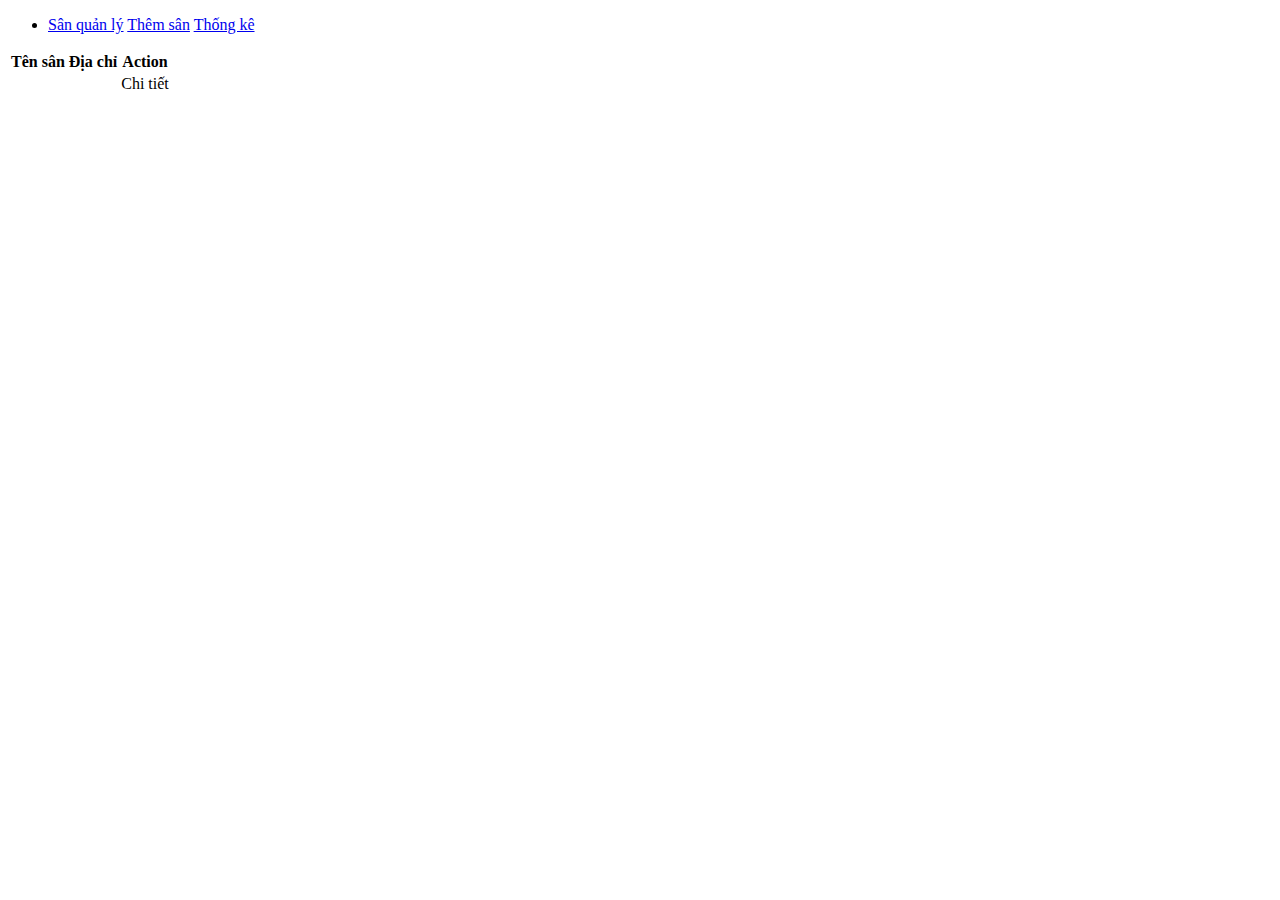
<file: target/classes/templates/index.html>
<!DOCTYPE html>
<html lang="en" xmlns:th="http://www.thymeleaf.org">
<head>
    <meta charset="UTF-8">
    <title>Title</title>
</head>
<body>
<header>
    <ul>
        <li>
            <a href="/listSanbong">Sân quản lý</a>
            <a href="/addSanbong">Thêm sân</a>
            <a href="/thongke">Thống kê</a>
        </li>
    </ul>
</header>
<main>
    <table class="table">
        <thead>
        <tr>
            <th scope="col">Tên sân</th>
            <th scope="col">Địa chỉ</th>
            <th scope="col">Action</th>

        </tr>
        </thead>
        <tbody>
        <th:block th:each="subpitch : ${subpitchAll}">
            <tr>
                <td>
                    <p th:text="${subpitch.name_subpitch}"></p>
                </td>
                <td>
                    <p th:text="${subpitch.price_per_hour}"></p>
                </td>
                <td><a th:href="@{/chitiet/} + ${subpitch.id_subpitch}">Chi tiết</a> </td>
            </tr>
        </th:block>
        </tbody>
    </table>
</main>
</body>
</html>
</file>
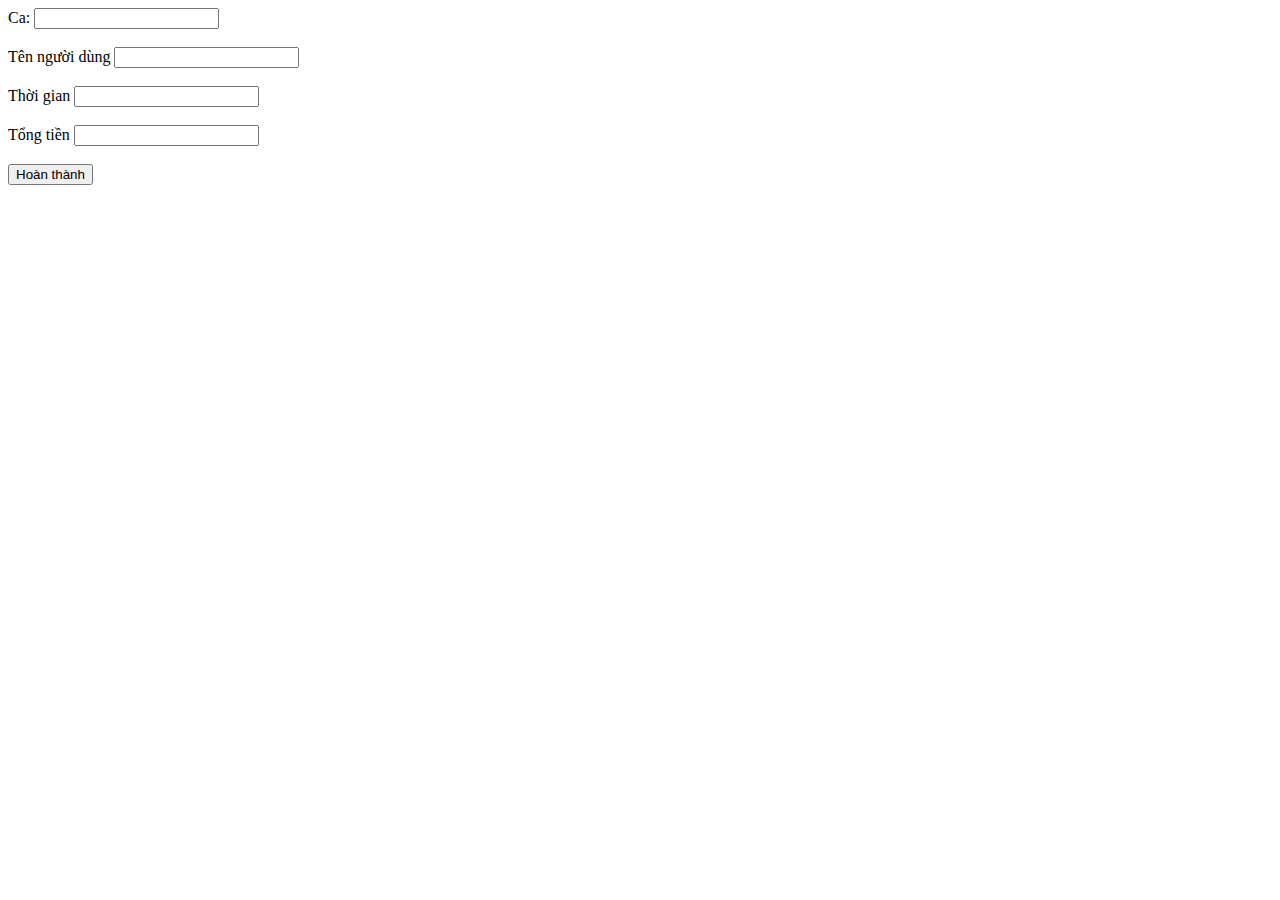
<file: target/classes/templates/booking.html>
<!DOCTYPE html>
<html lang="en" xmlns:th="http://www.thymeleaf.org">
<head>
    <meta charset="UTF-8">
    <link rel="stylesheet" href="https://cdn.jsdelivr.net/npm/bootstrap@4.5.3/dist/css/bootstrap.min.css"
          integrity="sha384-TX8t27EcRE3e/ihU7zmQxVncDAy5uIKz4rEkgIXeMed4M0jlfIDPvg6uqKI2xXr2" crossorigin="anonymous">

    <script src="https://code.jquery.com/jquery-3.5.1.slim.min.js"
            integrity="sha384-DfXdz2htPH0lsSSs5nCTpuj/zy4C+OGpamoFVy38MVBnE+IbbVYUew+OrCXaRkfj"
            crossorigin="anonymous"></script>
    <script src="https://cdn.jsdelivr.net/npm/bootstrap@4.5.3/dist/js/bootstrap.bundle.min.js"
            integrity="sha384-ho+j7jyWK8fNQe+A12Hb8AhRq26LrZ/JpcUGGOn+Y7RsweNrtN/tE3MoK7ZeZDyx"
            crossorigin="anonymous"></script>
    <title>Title</title>
    <script src="https://code.jquery.com/jquery-3.5.1.slim.min.js"
            integrity="sha384-DfXdz2htPH0lsSSs5nCTpuj/zy4C+OGpamoFVy38MVBnE+IbbVYUew+OrCXaRkfj"
            crossorigin="anonymous"></script>
    <script src="https://cdn.jsdelivr.net/npm/popper.js@1.16.1/dist/umd/popper.min.js"
            integrity="sha384-9/reFTGAW83EW2RDu2S0VKaIzap3H66lZH81PoYlFhbGU+6BZp6G7niu735Sk7lN"
            crossorigin="anonymous"></script>
    <script src="https://cdn.jsdelivr.net/npm/bootstrap@4.5.3/dist/js/bootstrap.min.js"
            integrity="sha384-w1Q4orYjBQndcko6MimVbzY0tgp4pWB4lZ7lr30WKz0vr/aWKhXdBNmNb5D92v7s"
            crossorigin="anonymous"></script>
</head>
<body>
<main>
    <form th:action="@{/booking}" method="POST" th:object="${booking}" class="mt-5 mb-5">
        <label> Ca: </label>
        <input th:field="*{slotSubPitch.name_slot_subPitch}" readonly="true" class="form-control"/> <br/> <br/>
        <label> Tên người dùng </label>
        <input th:field="*{user.name_user}" readonly="true" class="form-control"/> <br/> <br/>
        <label> Thời gian  </label>
        <input th:field="*{slotSubPitch.time_start_end}" readonly="true" class="form-control"/> <br/> <br/>
        <label> Tổng tiền  </label>
        <input th:field="*{total_price}" readonly="true" class="form-control"/> <br/> <br/>
        <button type="submit" class="btn-outline-dark btn mt-3">Hoàn thành</button>
    </form>
</main>
</body>
</html>
</file>
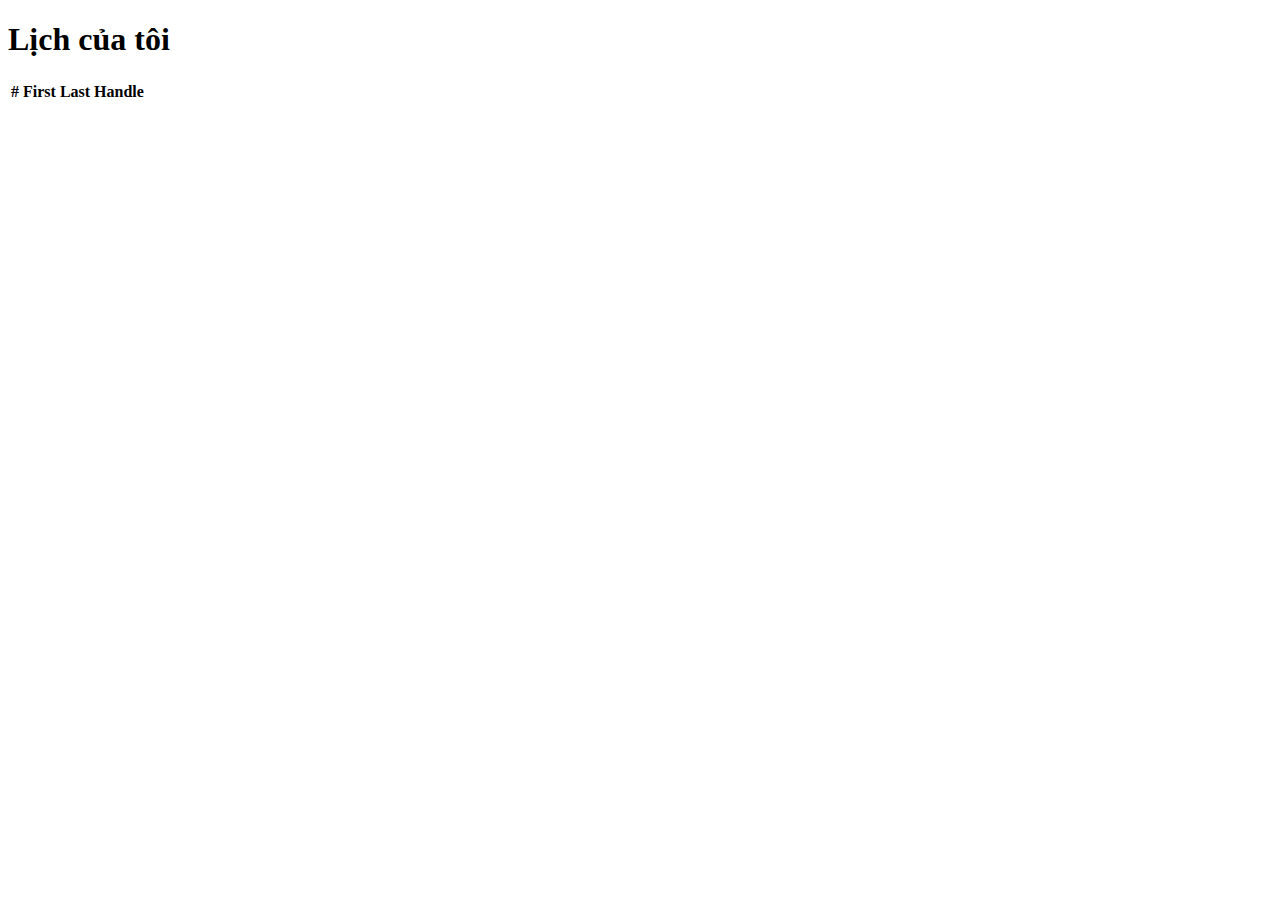
<file: target/classes/templates/bookingdetail.html>
<!DOCTYPE html>
<html lang="en" xmlns:th="http://www.thymeleaf.org">
<head>
    <meta charset="UTF-8">
    <title>Title</title>
    <link rel="stylesheet" href="https://cdn.jsdelivr.net/npm/bootstrap@4.5.3/dist/css/bootstrap.min.css"
          integrity="sha384-TX8t27EcRE3e/ihU7zmQxVncDAy5uIKz4rEkgIXeMed4M0jlfIDPvg6uqKI2xXr2" crossorigin="anonymous">
    <script src="https://code.jquery.com/jquery-3.5.1.slim.min.js"
            integrity="sha384-DfXdz2htPH0lsSSs5nCTpuj/zy4C+OGpamoFVy38MVBnE+IbbVYUew+OrCXaRkfj"
            crossorigin="anonymous"></script>
    <script src="https://cdn.jsdelivr.net/npm/bootstrap@4.5.3/dist/js/bootstrap.bundle.min.js"
            integrity="sha384-ho+j7jyWK8fNQe+A12Hb8AhRq26LrZ/JpcUGGOn+Y7RsweNrtN/tE3MoK7ZeZDyx"
            crossorigin="anonymous"></script>
    <script src="https://code.jquery.com/jquery-3.5.1.slim.min.js"
            integrity="sha384-DfXdz2htPH0lsSSs5nCTpuj/zy4C+OGpamoFVy38MVBnE+IbbVYUew+OrCXaRkfj"
            crossorigin="anonymous"></script>
    <script src="https://cdn.jsdelivr.net/npm/popper.js@1.16.1/dist/umd/popper.min.js"
            integrity="sha384-9/reFTGAW83EW2RDu2S0VKaIzap3H66lZH81PoYlFhbGU+6BZp6G7niu735Sk7lN"
            crossorigin="anonymous"></script>
    <script src="https://cdn.jsdelivr.net/npm/bootstrap@4.5.3/dist/js/bootstrap.min.js"
            integrity="sha384-w1Q4orYjBQndcko6MimVbzY0tgp4pWB4lZ7lr30WKz0vr/aWKhXdBNmNb5D92v7s"
            crossorigin="anonymous"></script>
</head>
<body>
<h1>Lịch của tôi</h1>
<th:block th:if="${message}">
    <p th:text="${message}" style="color: red; font-size: medium"/>
</th:block>
<table class="table">
    <thead class="thead-dark">
    <tr>
        <th scope="col">#</th>
        <th scope="col">First</th>
        <th scope="col">Last</th>
        <th scope="col">Handle</th>
    </tr>
    </thead>
    <tbody>
    <th:block th:each="bookinguser : ${bookinguser}">
        <tr>
            <td>
                <p th:text="${bookinguser.bookday}"></p>
            </td>
        </tr>
    </th:block>
    </tbody>
</table>
</body>
</html>
</file>
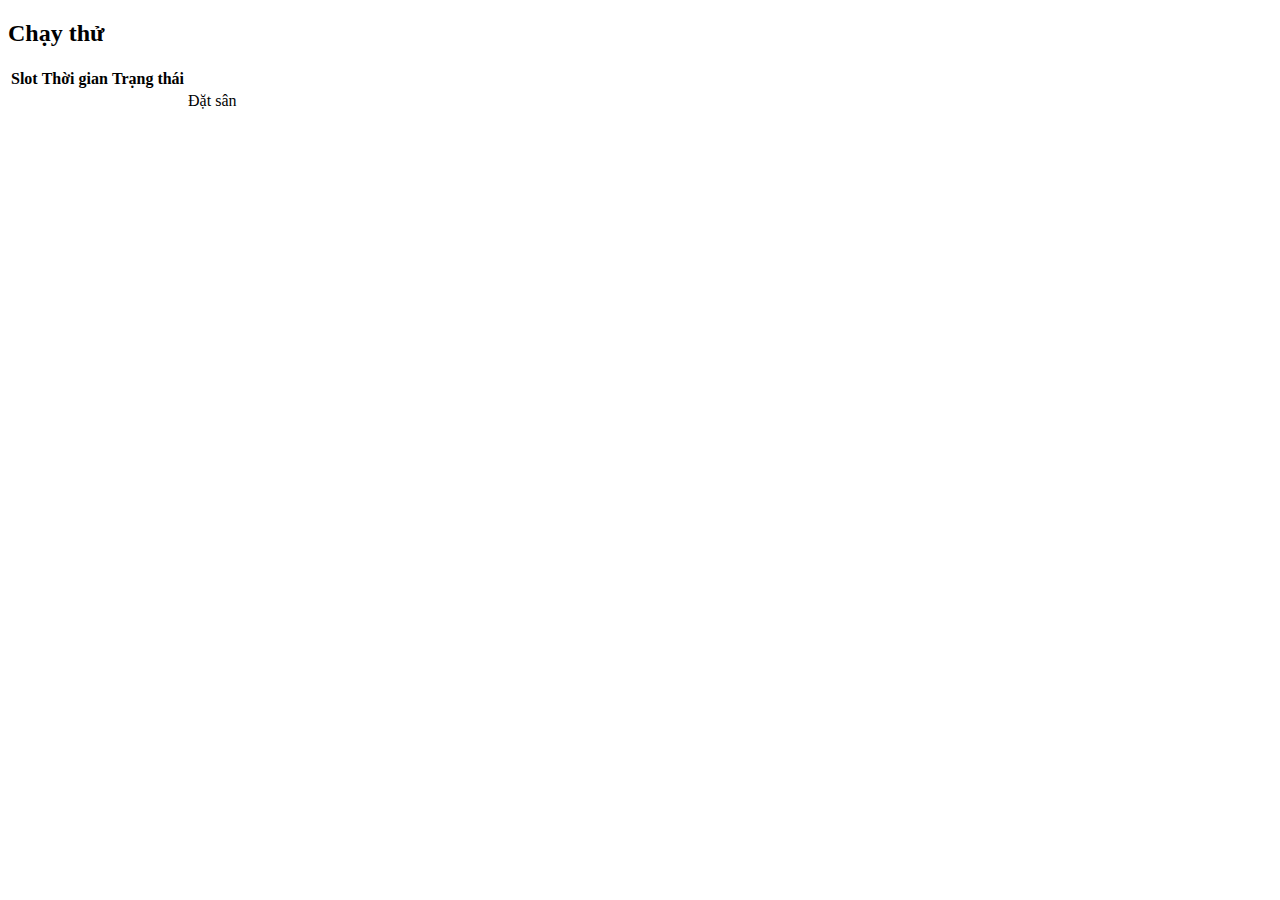
<file: target/classes/templates/detailPitch.html>
<!DOCTYPE html>
<html lang="en" xmlns:th="http://www.thymeleaf.org">
<head>
    <meta charset="UTF-8">
    <title>Title</title>
</head>
<body>
<header>
    <h2>Chạy thử</h2>
</header>
<main>
    <table class="table">
        <thead>
        <tr>
            <th scope="col">Slot</th>
            <th scope="col">Thời gian</th>
            <th scope="col">Trạng thái</th>

        </tr>
        </thead>
        <tbody>
        <th:block th:each="slotDay : ${subpitch}">
            <tr>
                <td>
                    <p th:text="${slotDay.name_slot_subPitch}"></p>
                </td>
                <td>
                    <p th:text="${slotDay.time_start_end}"></p>
                </td>
                <td>
                    <p th:text="${slotDay.status_slot_subPitch}"></p>
                </td>
                <td><a th:href="@{/booking/} + ${slotDay.id_slot_subPitch}">Đặt sân</a> </td>
            </tr>
        </th:block>
        </tbody>
    </table>
</main>
</body>
</html>
</file>
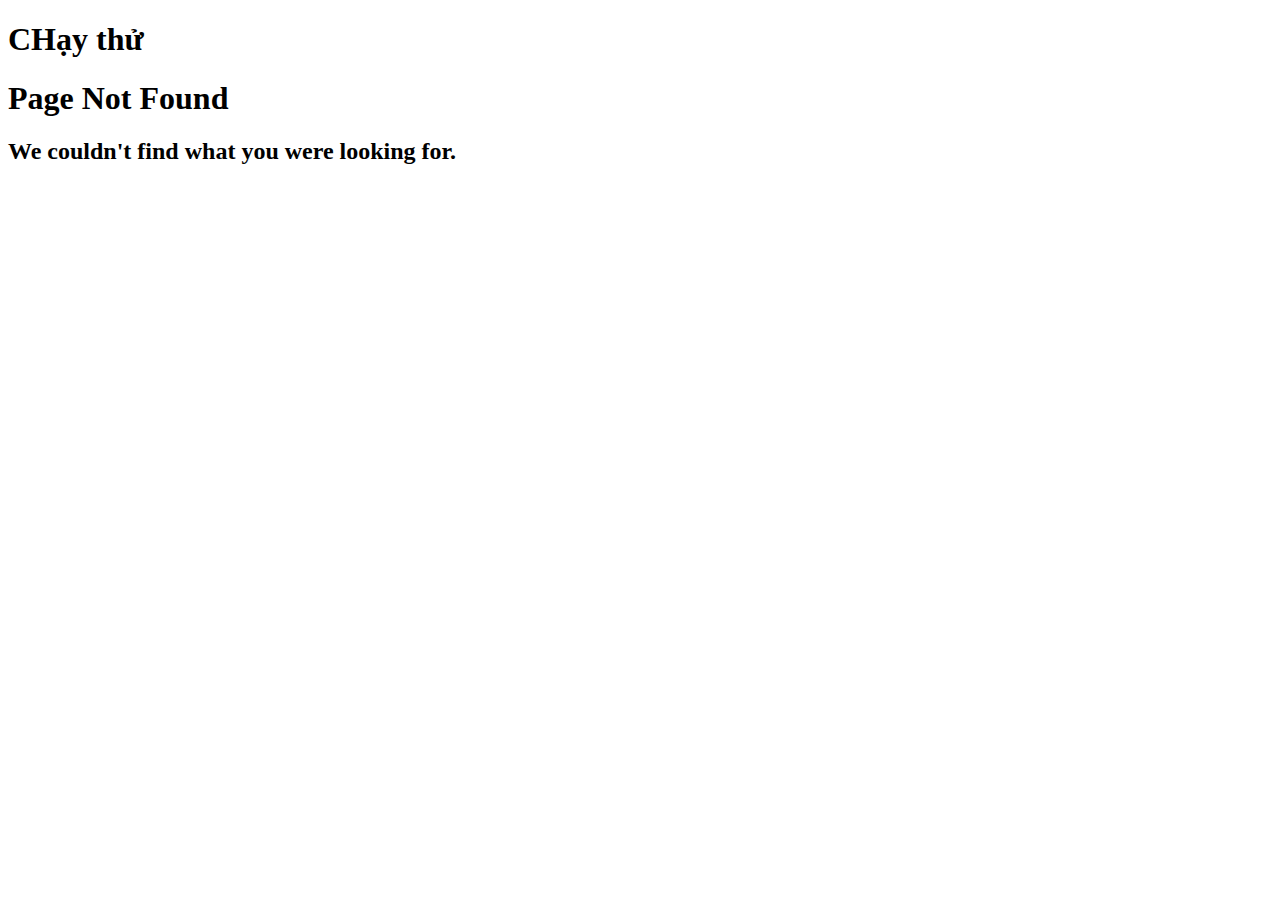
<file: src/main/resources/templates/404notfound.html>
<!DOCTYPE html>
<html lang="en" xmlns:th="http://www.thymeleaf.org">

<head>
    <meta charset="UTF-8">
    <title>Title</title>
    <link rel="stylesheet" th:href="@{/css/test.css}"/>

</head>
<body>
<h1>CHạy thử</h1>
<div id="rocket"></div>
<hgroup>
    <h1>Page Not Found</h1>
    <h2>We couldn't find what you were looking for.</h2>
</hgroup>
</body>
</html>
</file>
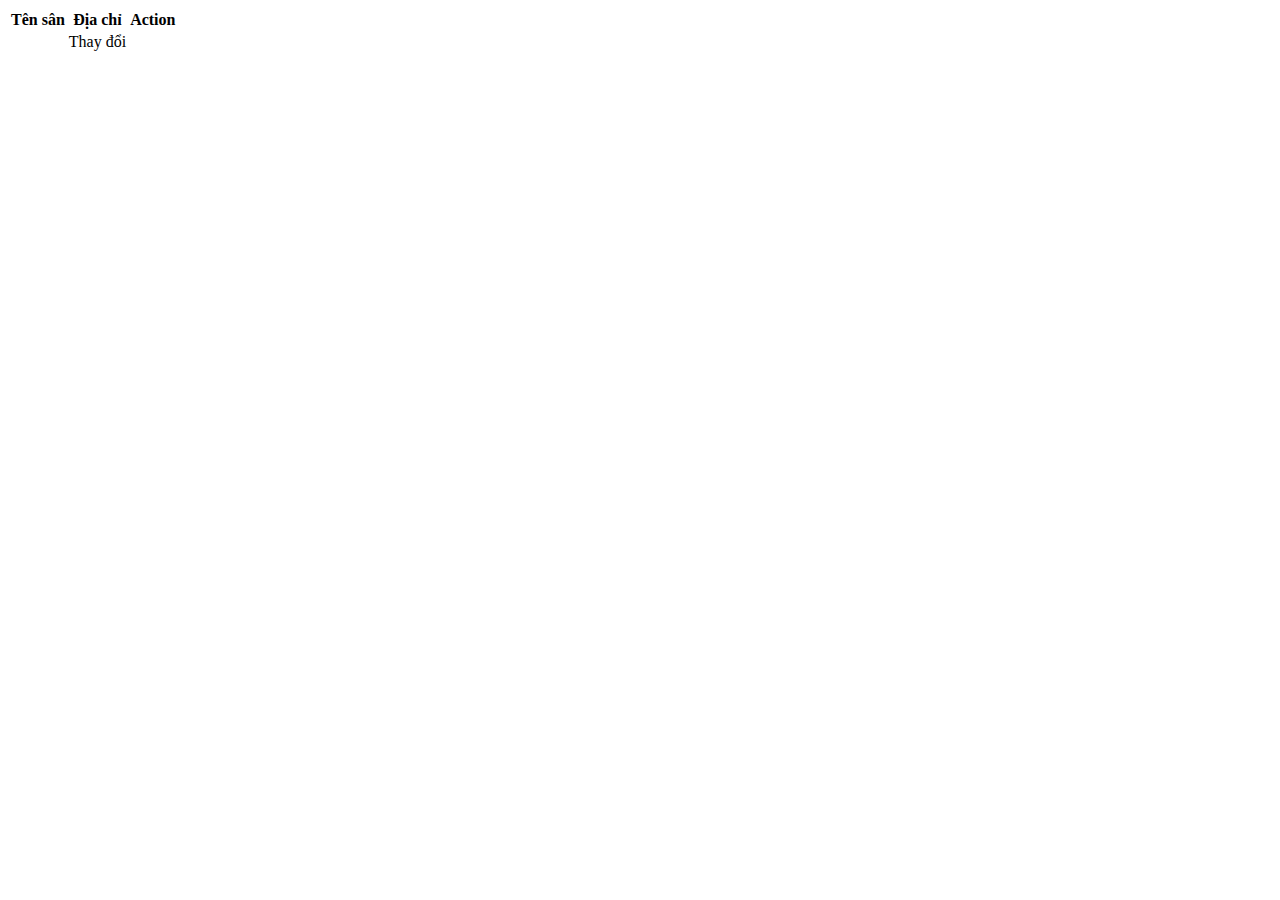
<file: target/classes/templates/manager/bookingmanager.html>
<!DOCTYPE html>
<html lang="en" xmlns:th="http://www.thymeleaf.org">
<head>
    <link rel="stylesheet" href="https://cdn.jsdelivr.net/npm/bootstrap@4.5.3/dist/css/bootstrap.min.css"
          integrity="sha384-TX8t27EcRE3e/ihU7zmQxVncDAy5uIKz4rEkgIXeMed4M0jlfIDPvg6uqKI2xXr2" crossorigin="anonymous">
    <meta charset="UTF-8">
    <title>Title</title>
</head>
<body>
<table class="table">
    <thead>
    <tr>
        <th scope="col">Tên sân</th>
        <th scope="col">Địa chỉ</th>
        <th scope="col">Action</th>

    </tr>
    </thead>
    <tbody>
    <th:block th:each="booking : ${booking}">
        <tr>
            <td>
                <p th:text="${booking.status_booking}"></p>
            </td>
            <td><a th:href="@{/confirm/} + ${booking.id_booking}">Thay đổi</a></td>
        </tr>
    </th:block>
    </tbody>
</table>
</body>
</html>
</file>
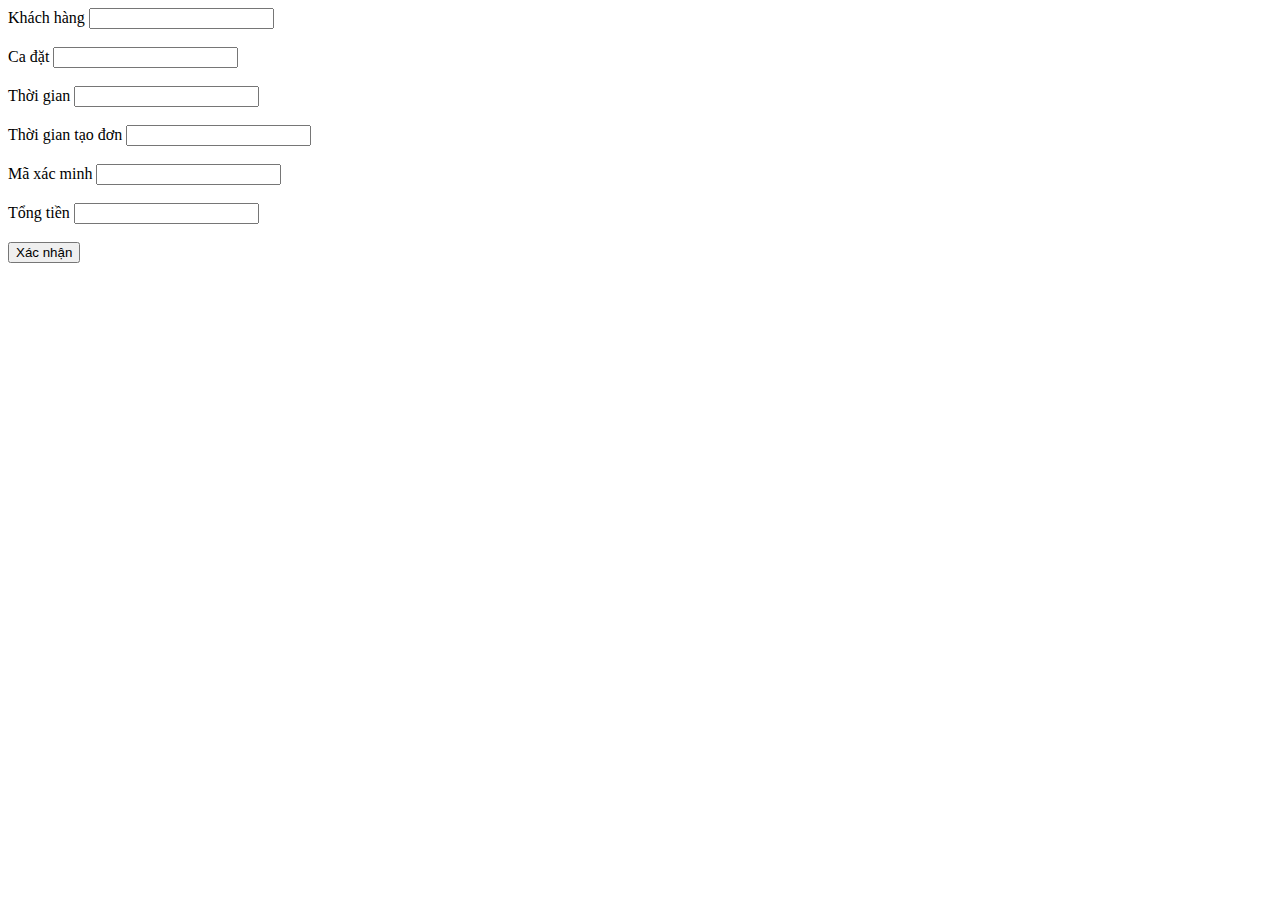
<file: target/classes/templates/manager/detailbooking.html>
<!DOCTYPE html>
<html lang="en" xmlns:th="http://www.thymeleaf.org">
<head>
    <meta charset="UTF-8">
    <link rel="stylesheet" href="https://cdn.jsdelivr.net/npm/bootstrap@4.5.3/dist/css/bootstrap.min.css"
          integrity="sha384-TX8t27EcRE3e/ihU7zmQxVncDAy5uIKz4rEkgIXeMed4M0jlfIDPvg6uqKI2xXr2" crossorigin="anonymous">

    <script src="https://code.jquery.com/jquery-3.5.1.slim.min.js"
            integrity="sha384-DfXdz2htPH0lsSSs5nCTpuj/zy4C+OGpamoFVy38MVBnE+IbbVYUew+OrCXaRkfj"
            crossorigin="anonymous"></script>
    <script src="https://cdn.jsdelivr.net/npm/bootstrap@4.5.3/dist/js/bootstrap.bundle.min.js"
            integrity="sha384-ho+j7jyWK8fNQe+A12Hb8AhRq26LrZ/JpcUGGOn+Y7RsweNrtN/tE3MoK7ZeZDyx"
            crossorigin="anonymous"></script>
    <title>Title</title>
    <script src="https://code.jquery.com/jquery-3.5.1.slim.min.js"
            integrity="sha384-DfXdz2htPH0lsSSs5nCTpuj/zy4C+OGpamoFVy38MVBnE+IbbVYUew+OrCXaRkfj"
            crossorigin="anonymous"></script>
    <script src="https://cdn.jsdelivr.net/npm/popper.js@1.16.1/dist/umd/popper.min.js"
            integrity="sha384-9/reFTGAW83EW2RDu2S0VKaIzap3H66lZH81PoYlFhbGU+6BZp6G7niu735Sk7lN"
            crossorigin="anonymous"></script>
    <script src="https://cdn.jsdelivr.net/npm/bootstrap@4.5.3/dist/js/bootstrap.min.js"
            integrity="sha384-w1Q4orYjBQndcko6MimVbzY0tgp4pWB4lZ7lr30WKz0vr/aWKhXdBNmNb5D92v7s"
            crossorigin="anonymous"></script>
</head>
<body>
<form th:action="@{/confirmbooking}" method="POST" th:object="${booking}" class="mt-5 mb-5">
    <label> Khách hàng</label>
    <input th:field="*{user.name_user}" readonly="true" class="form-control"/> <br/> <br/>
    <label> Ca đặt </label>
    <input th:field="*{slotSubPitch.name_slot_subPitch}" readonly="true" class="form-control"/> <br/> <br/>
    <label> Thời gian </label>
    <input th:field="*{slotSubPitch.time_start_end}" readonly="true" class="form-control"/> <br/> <br/>
    <label> Thời gian tạo đơn </label>
    <input th:field="*{bookday}" readonly="true" class="form-control"/> <br/> <br/>
    <label> Mã xác minh  </label>
    <input th:field="*{verifield_id}" readonly="true" class="form-control"/> <br/> <br/>
    <label> Tổng tiền </label>
    <input th:field="*{total_price}" readonly="true" class="form-control"/> <br/> <br/>
    <button type="submit" class="btn-outline-dark btn mt-3">Xác nhận</button>
</form>
</body>
</html>
</file>
